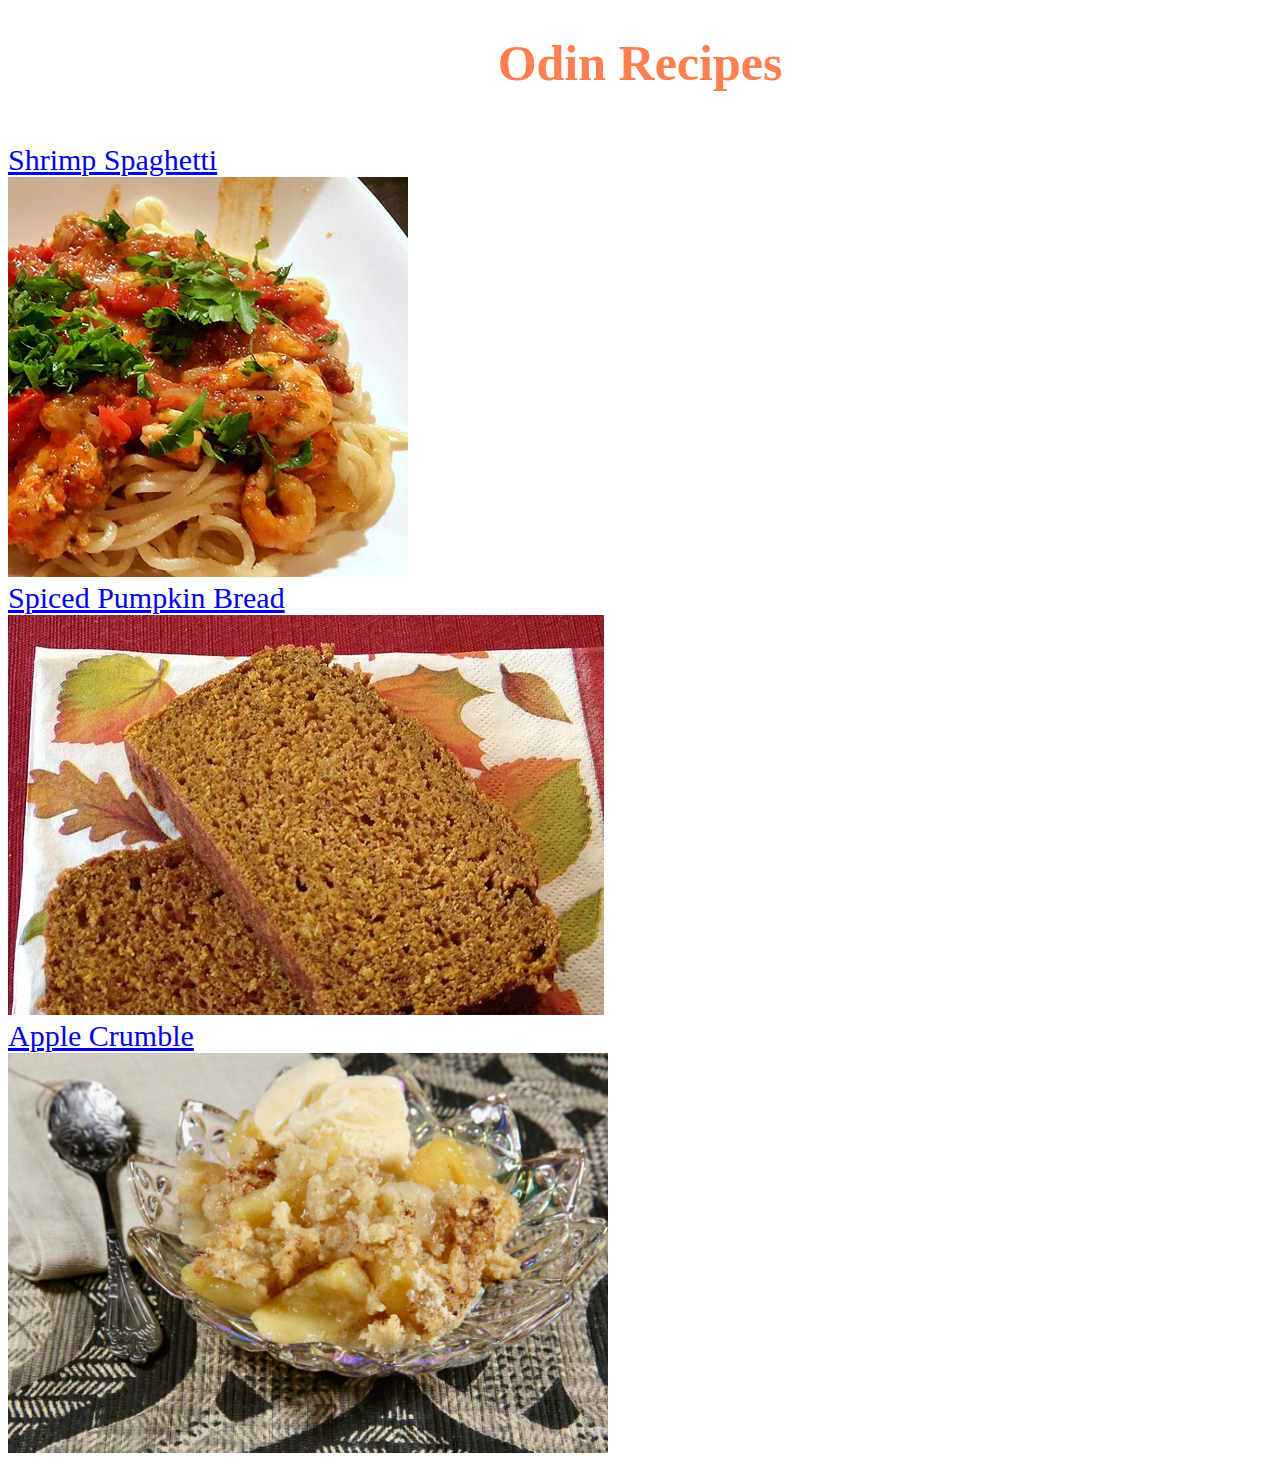
<file: index.html>
<!DOCTYPE html>
<html lang="en">

<head>
    <meta charset="UTF-8">
    <meta http-equiv="X-UA-Compatible" content="IE=edge">
    <meta name="viewport" content="width=device-width, initial-scale=1.0">
    <link rel="stylesheet" href="style.css">
    <title>Odin Recipes</title>
</head>

<body>
    <h1 class="title">Odin Recipes</h1>
    <br>
    <a href="recipes/shrimp_spaghetti.html" class="recipe-link">Shrimp Spaghetti</a>
    <br>
    <a href="recipes/shrimp_spaghetti.html">
        <img src="images/shrimp_spaghetti.jpg" class="main">
    </a>
    <br>
    <a href="recipes/spiced_pumpkin_bread.html" class="recipe-link">Spiced Pumpkin Bread</a>
    <br>
    <a href="recipes/spiced_pumpkin_bread.html">
        <img src="images/spiced_pumpkin_bread.jpg" class="main">
    </a>
    <br>
    <a href="recipes/apple_crumble.html" class="recipe-link">Apple Crumble</a>
    <br>
    <a href="recipes/apple_crumble.html">
        <img src="images/apple_crumble.jpg" class="main">
    </a>

</body>

</html>
</file>
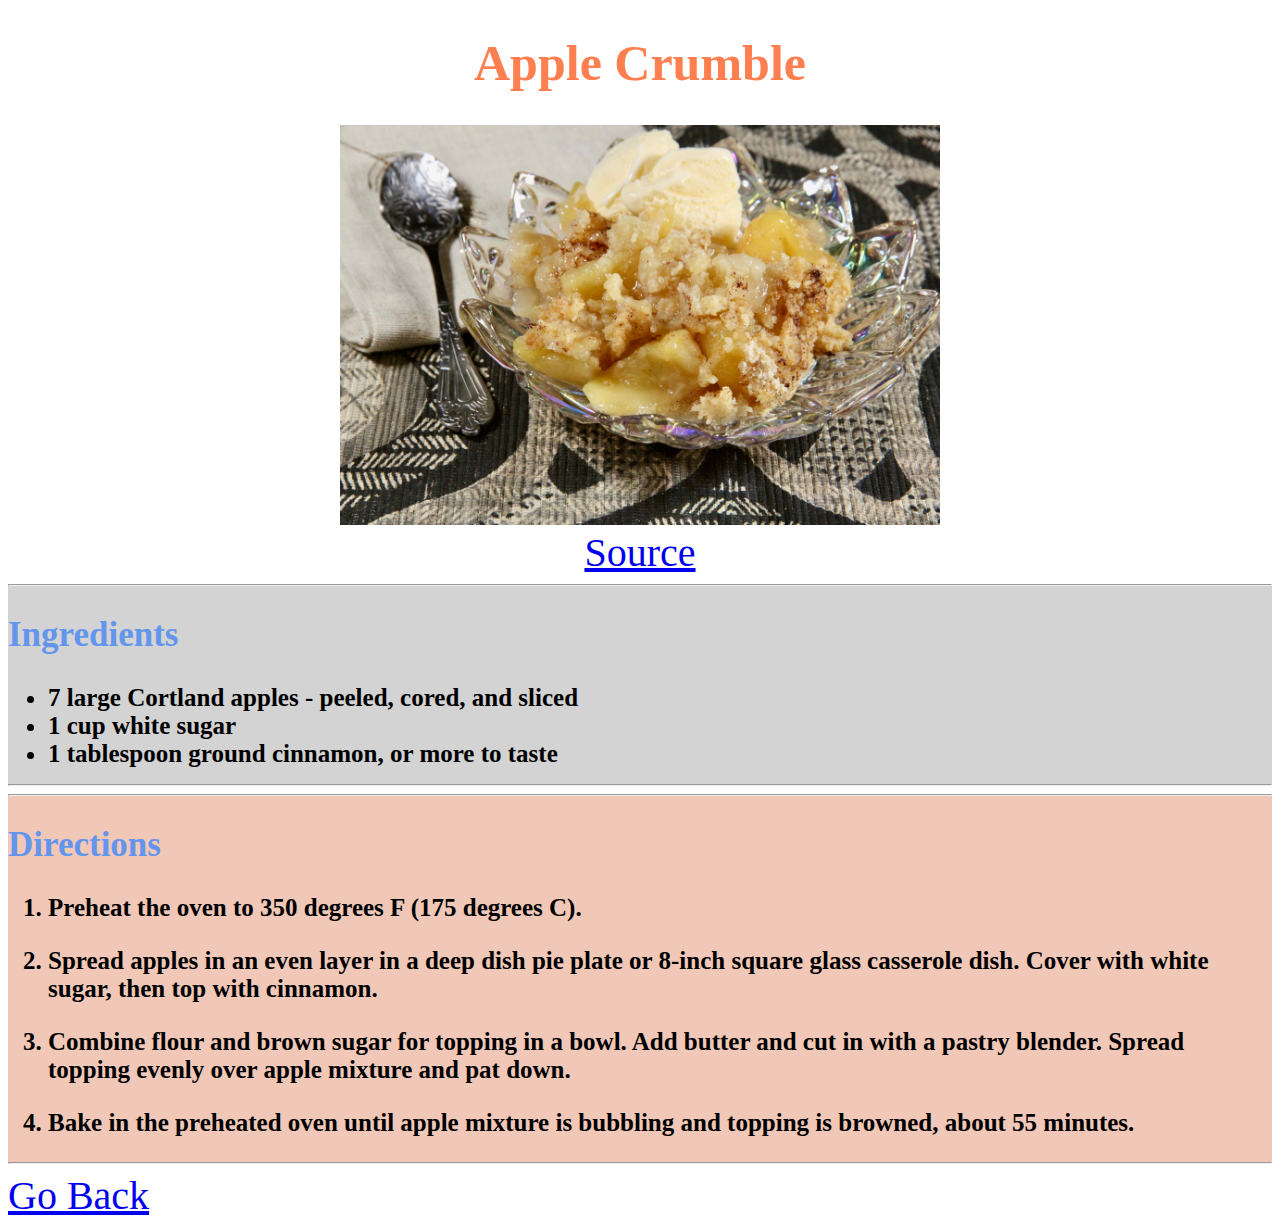
<file: recipes/apple_crumble.html>
<!DOCTYPE html>
<html lang="en">

<head>
    <meta charset="UTF-8">
    <meta http-equiv="X-UA-Compatible" content="IE=edge">
    <meta name="viewport" content="width=device-width, initial-scale=1.0">
    <link rel="stylesheet" href="../style.css">
    <title>Apple Crumble</title>
</head>

<body>
    <h1 class="title">Apple Crumble</h1>
    <div class="img">
        <img src="../images/apple_crumble.jpg" alt="apple_crumble" class="main">
        <br>
        <a href="https://www.allrecipes.com/recipe/282037/nanas-apple-crumble/" class="link">Source</a>

    </div>
    <div class="ingredients-container">
        <hr>
        <h2 class="list-title">Ingredients</h2>
        <ul>
            <li>7 large Cortland apples - peeled, cored, and sliced</li>
            <li>1 cup white sugar</li>
            <li>1 tablespoon ground cinnamon, or more to taste</li>
        </ul>
        <hr>
    </div>
    <div class="directions-container">
        <hr>
        <h2 class="list-title">Directions</h2>
        <ol>
            <li>
                <p>Preheat the oven to 350 degrees F (175 degrees C).
                </p>
            </li>
            <li>
                <p>Spread apples in an even layer in a deep dish pie plate or 8-inch square glass casserole dish. Cover with white sugar, then top with cinnamon.</p>
            </li>
            <li>
                <p>Combine flour and brown sugar for topping in a bowl. Add butter and cut in with a pastry blender. Spread topping evenly over apple mixture and pat down.</p>
            </li>
            <li>
                <p>Bake in the preheated oven until apple mixture is bubbling and topping is browned, about 55 minutes.</p>
            </li>
        </ol>
        <hr>
    </div>
    <a href="../index.html" class="link">Go Back</a>
</body>

</html>
</file>
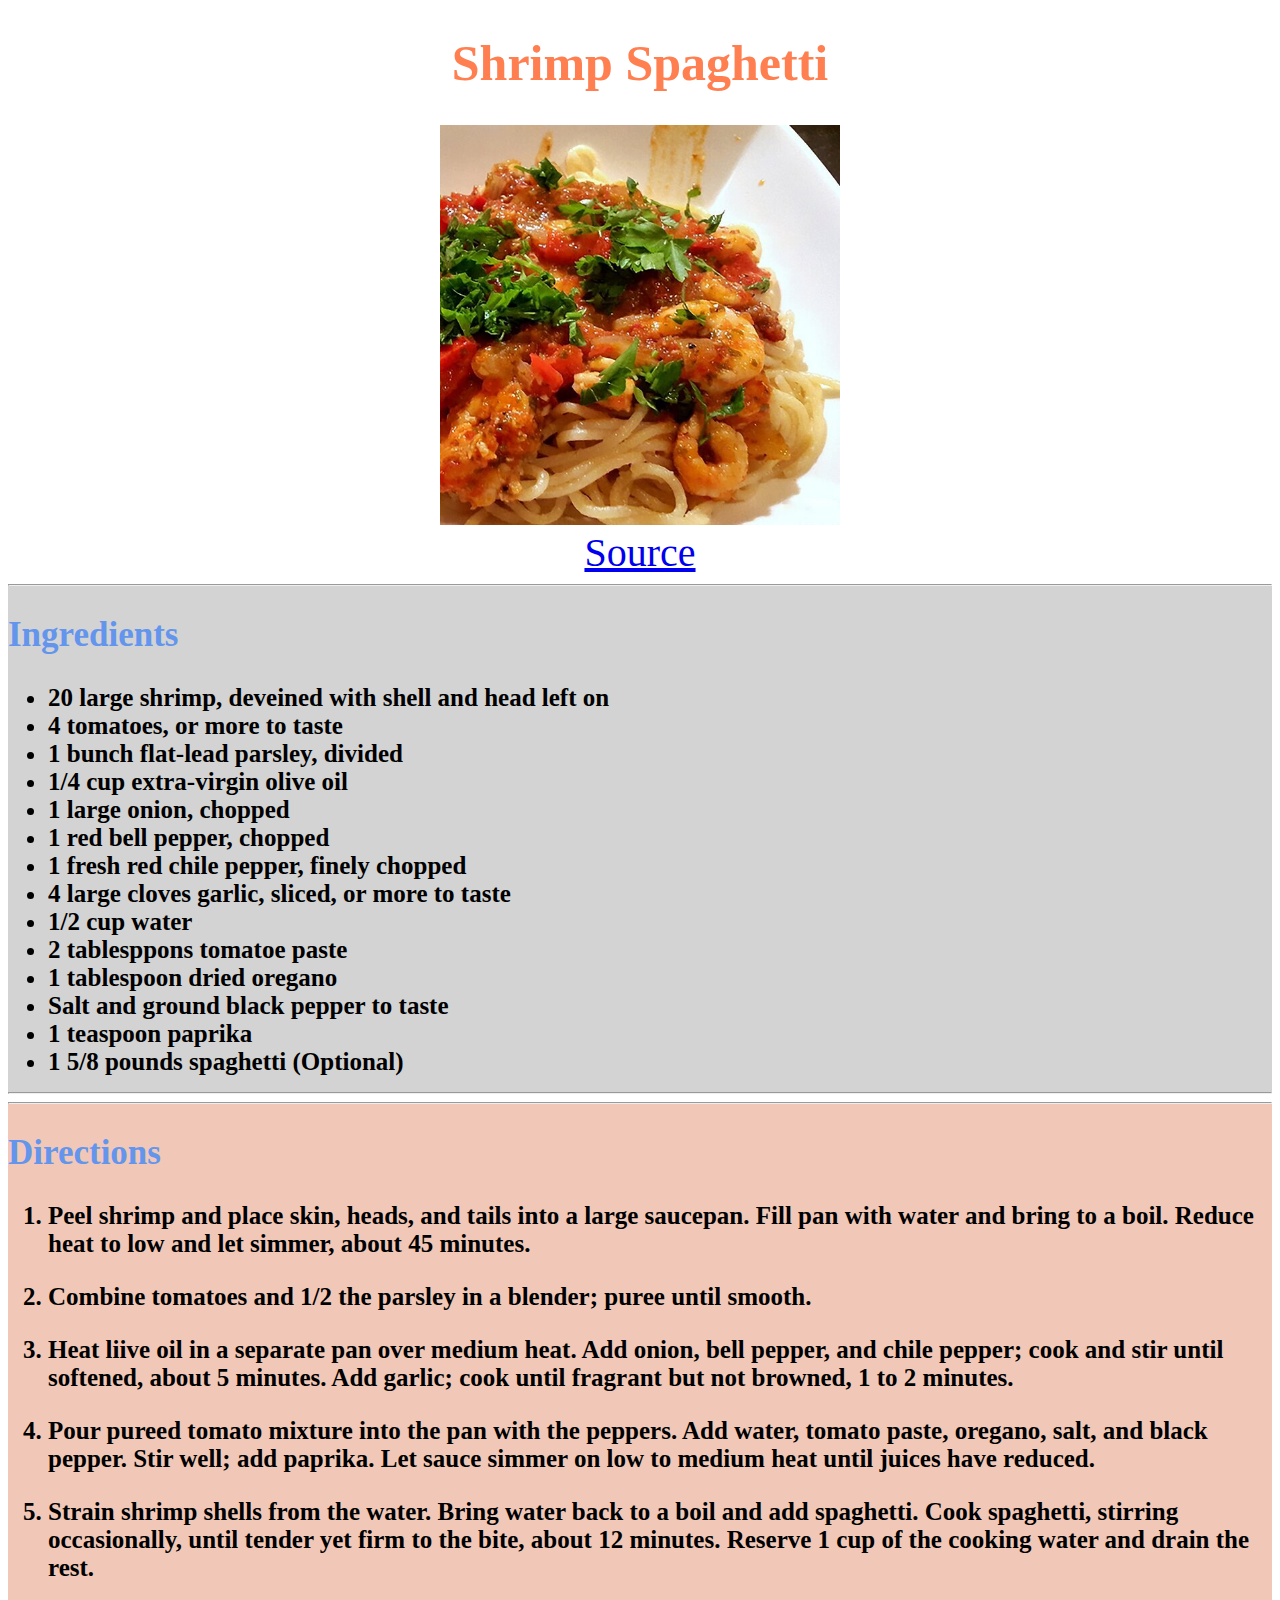
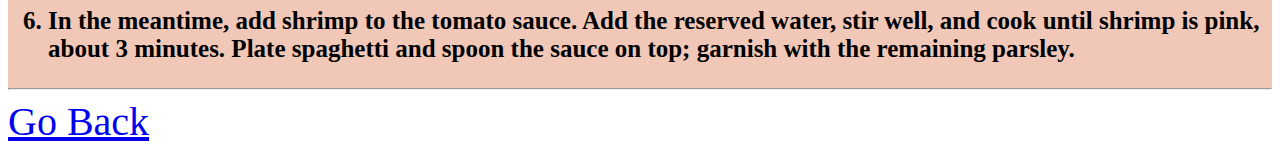
<file: recipes/shrimp_spaghetti.html>
<!DOCTYPE html>
<html lang="en">

<head>
    <meta charset="UTF-8">
    <meta http-equiv="X-UA-Compatible" content="IE=edge">
    <meta name="viewport" content="width=device-width, initial-scale=1.0">
    <link rel="stylesheet" href="../style.css">
    <title>Shrimp Spaghetti</title>
</head>

<body>
    <h1 class="title">Shrimp Spaghetti</h1>
    <div class="img">
        <img src="../images/shrimp_spaghetti.jpg" alt="shrimp_spaghetti" class="main">
        <br>
        <a class="link" href="https://www.allrecipes.com/recipe/263413/shrimp-spaghetti-with-tomato-sauce/">Source</a>
    </div>
    <div class="ingredients-container">
        <hr>
        <h2 class="list-title">Ingredients</h2>
        <ul>
            <li>20 large shrimp, deveined with shell and head left on</li>
            <li>4 tomatoes, or more to taste</li>
            <li>1 bunch flat-lead parsley, divided</li>
            <li>1/4 cup extra-virgin olive oil</li>
            <li>1 large onion, chopped</li>
            <li>1 red bell pepper, chopped</li>
            <li>1 fresh red chile pepper, finely chopped</li>
            <li>4 large cloves garlic, sliced, or more to taste</li>
            <li>1/2 cup water</li>
            <li>2 tablesppons tomatoe paste</li>
            <li>1 tablespoon dried oregano</li>
            <li>Salt and ground black pepper to taste</li>
            <li>1 teaspoon paprika</li>
            <li>1 5/8 pounds spaghetti (Optional)</li>
        </ul>
        <hr>
    </div>
    <div class="directions-container">
        <hr>
        <h2 class="list-title">Directions</h2>
        <ol>
            <li>
                <p>Peel shrimp and place skin, heads, and tails into a large saucepan. Fill pan with water and bring to a boil. Reduce heat to low and let simmer, about 45 minutes.</p>
            </li>
            <li>
                <p>Combine tomatoes and 1/2 the parsley in a blender; puree until smooth.</p>
            </li>
            <li>
                <p>Heat liive oil in a separate pan over medium heat. Add onion, bell pepper, and chile pepper; cook and stir until softened, about 5 minutes. Add garlic; cook until fragrant but not browned, 1 to 2 minutes.</p>
            </li>
            <li>
                <p>Pour pureed tomato mixture into the pan with the peppers. Add water, tomato paste, oregano, salt, and black pepper. Stir well; add paprika. Let sauce simmer on low to medium heat until juices have reduced.</p>
            </li>
            <li>
                <p>Strain shrimp shells from the water. Bring water back to a boil and add spaghetti. Cook spaghetti, stirring occasionally, until tender yet firm to the bite, about 12 minutes. Reserve 1 cup of the cooking water and drain the rest.</p>
            </li>
            <li>
                <p>In the meantime, add shrimp to the tomato sauce. Add the reserved water, stir well, and cook until shrimp is pink, about 3 minutes. Plate spaghetti and spoon the sauce on top; garnish with the remaining parsley.</p>
            </li>
        </ol>
        <hr>
    </div>
    <a class="link" href="../index.html">Go Back</a>
</body>

</html>
</file>
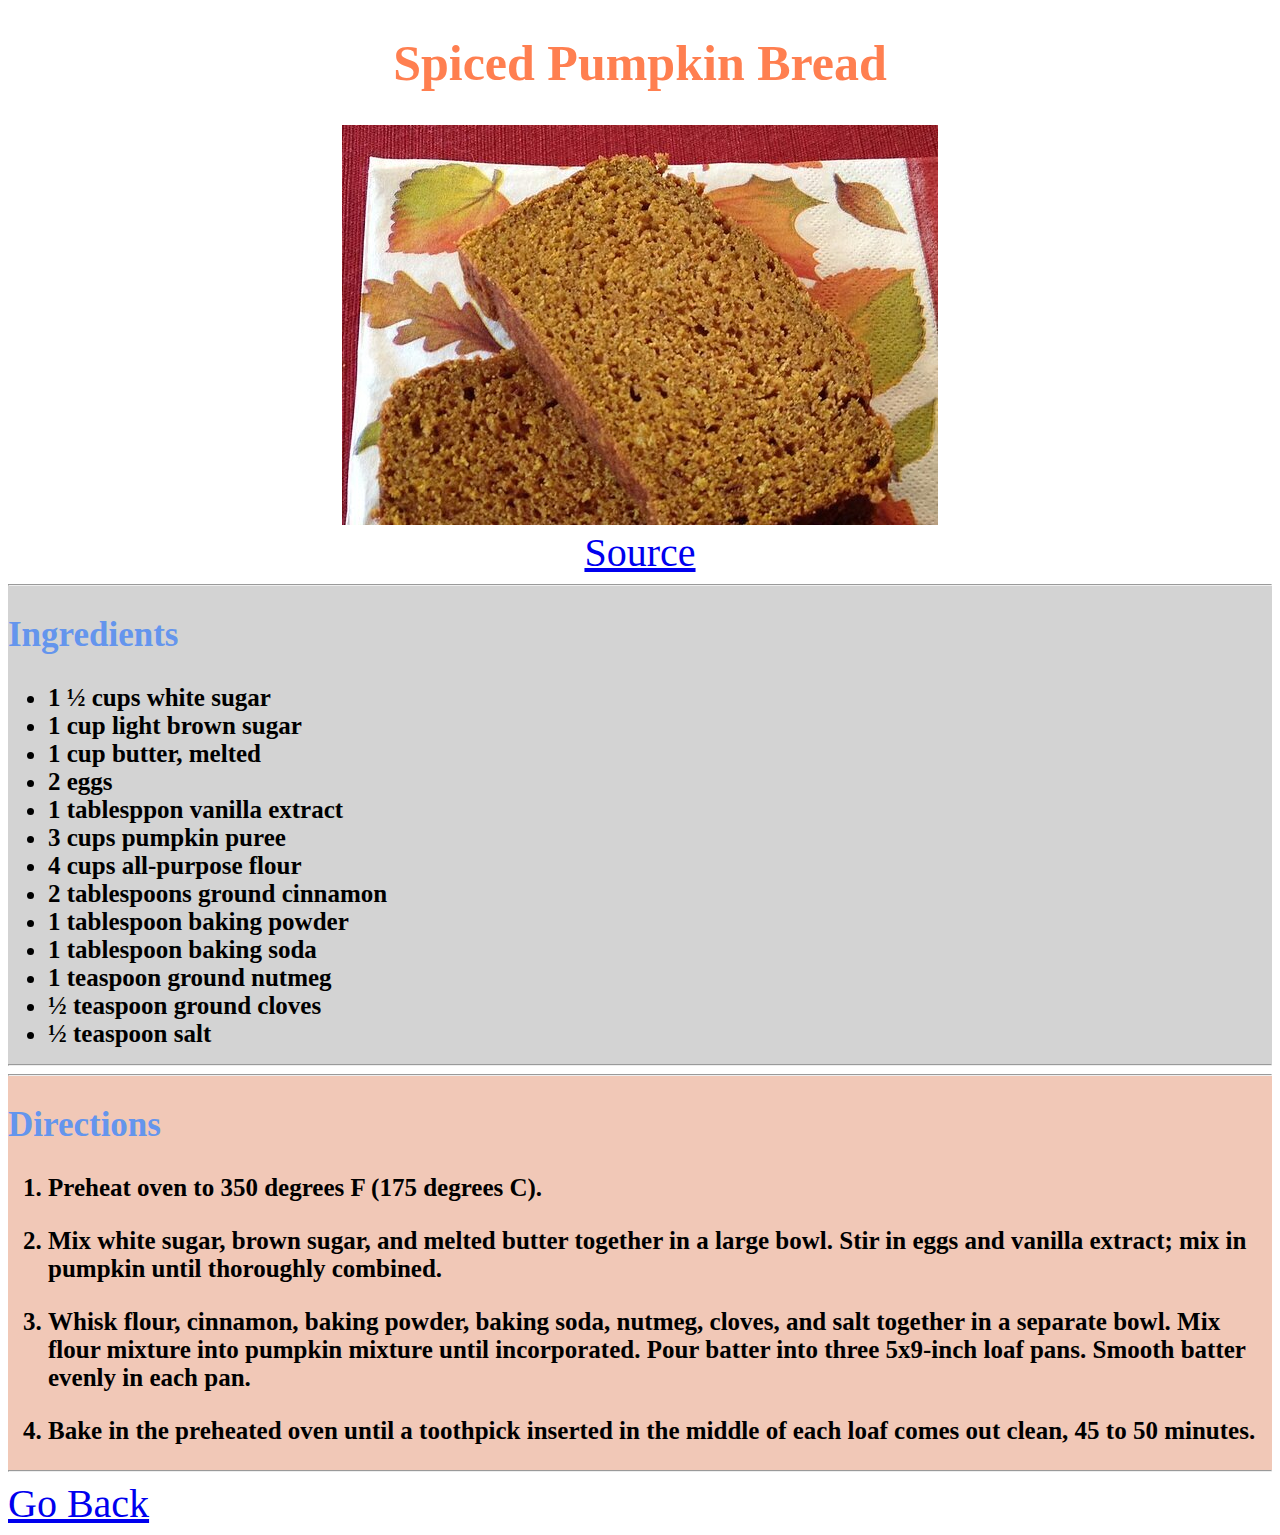
<file: recipes/spiced_pumpkin_bread.html>
<!DOCTYPE html>
<html lang="en">

<head>
    <meta charset="UTF-8">
    <meta http-equiv="X-UA-Compatible" content="IE=edge">
    <meta name="viewport" content="width=device-width, initial-scale=1.0">
    <link rel="stylesheet" href="../style.css">
    <title>Spiced Pumpkin Bread</title>
</head>

<body>
    <h1 class="title">Spiced Pumpkin Bread</h1>
    <div class="img">
        <img src="../images/spiced_pumpkin_bread.jpg" alt="spiced_pumpkin_bread" class="main">
        <br>
        <a href="https://www.allrecipes.com/recipe/231647/spiced-pumpkin-bread/" class="link">Source</a>
    </div>
    <div class="ingredients-container">
        <hr>
        <h2 class="list-title">Ingredients</h2>
        <ul>
            <li>1 ½ cups white sugar</li>
            <li>1 cup light brown sugar</li>
            <li>1 cup butter, melted</li>
            <li>2 eggs</li>
            <li>1 tablesppon vanilla extract</li>
            <li>3 cups pumpkin puree</li>
            <li>4 cups all-purpose flour</li>
            <li>2 tablespoons ground cinnamon</li>
            <li>1 tablespoon baking powder</li>
            <li>1 tablespoon baking soda</li>
            <li>1 teaspoon ground nutmeg</li>
            <li>½ teaspoon ground cloves</li>
            <li>½ teaspoon salt</li>
        </ul>
        <hr>
    </div>
    <div class="directions-container">
        <hr>
        <h2 class="list-title">Directions</h2>
        <ol>
            <li>
                <p>Preheat oven to 350 degrees F (175 degrees C).</p>
            </li>
            <li>
                <p>Mix white sugar, brown sugar, and melted butter together in a large bowl. Stir in eggs and vanilla extract; mix in pumpkin until thoroughly combined.</p>
            </li>
            <li>
                <p>Whisk flour, cinnamon, baking powder, baking soda, nutmeg, cloves, and salt together in a separate bowl. Mix flour mixture into pumpkin mixture until incorporated. Pour batter into three 5x9-inch loaf pans. Smooth batter evenly in each
                    pan.
                </p>
            </li>
            <li>
                <p>Bake in the preheated oven until a toothpick inserted in the middle of each loaf comes out clean, 45 to 50 minutes.</p>
            </li>
        </ol>
        <hr>
    </div>
    <a href="../index.html" class="link">Go Back</a>
</body>

</html>
</file>
<file: style.css>
li {
    font-size: 25px;
    font-weight: bold;
}

.title {
    font-size: 50px;
    color: coral;
    text-align: center;
}

.recipe-link {
    font-size: 30px;
}

.main {
    height: 400px;
    width: auto;
}

.img {
    text-align: center;
    display: block;
}

.list-title {
    font-size: 35px;
    color: cornflowerblue;
}

.ingredients-container {
    background-color: lightgrey;
}

.directions-container {
    background-color: rgb(241, 200, 183);
}

.link {
    font-size: 40px;
}
</file>
